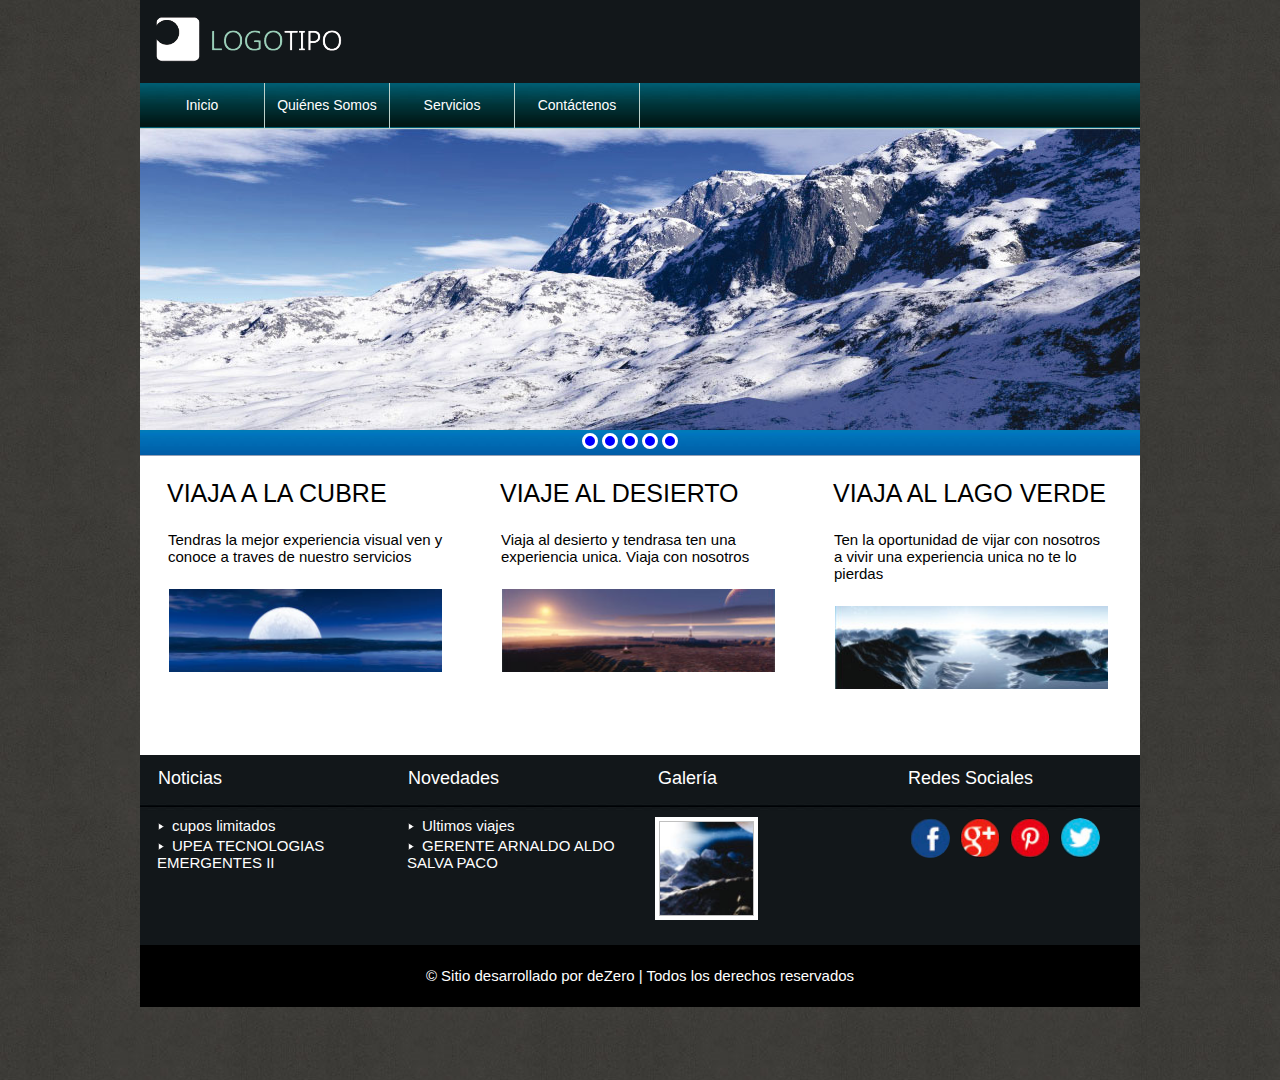
<file: Pagina_Integrada-master/Pagina_Integrada-master/index.html>
<!doctype html>
<html lang="es">
<head>
<meta charset="utf-8">
<meta http-equiv="X-UA-Compatible" content="IE=edge">
<meta name="viewport" content="width=device-width, initial-scale=1.0">

<title>BIENVENIDO </title>

<link href="css/estilo.css" type="text/css" rel="stylesheet" media="">
<link href="css/background.css" type="text/css" rel="stylesheet" media="">
<link href="css/slide.css" type="text/css" rel="stylesheet" media="">

<link rel="icon" href="img/icono.png">

</head>

<body>

	<div id="fondo1"></div>
	<div id="fondo2"></div>
	<div id="fondo3"></div>
	<div id="fondo4"></div>

	<!--CABEZOTE-->
	<header>
    
    	<div id="logo">
        	<img src="img/logotipo.png" width="100%" alt="logotipo Maquetación Web">
        </div>
    
    </header>
    <!--FIN CABEZOTE-->
    
    <!--BARRA DE NAVEGACIÓN-->
    <nav>
    
    	<ul>
        	<a href="index.html"><li>Inicio</li></a>
            <a href="quienesSomos.html"><li>Quiénes Somos</li></a>
            <a href="servicios.html"><li>Servicios</li></a>
            <a href="contactenos.html"><li>Contáctenos</li></a>
        </ul>
    
    </nav>
    <!--FIN BARRA DE NAVEGACIÓN-->
    
    <!--SLIDE-->
    <div id="slide">
    
    	 <ul>
        	<li>
            <input type="radio" id="boton-1" name="in">
            <label for="boton-1"></label>
            <img src="img/slide01.jpg" width="100%" id="foto01">
            </li>
            
            <li>
            <input type="radio" id="boton-2" name="in">
            <label for="boton-2"></label>
            <img src="img/slide02.jpg" width="100%" id="foto02">
            </li>
            
            <li>
            <input type="radio" id="boton-3" name="in">
            <label for="boton-3"></label>
            <img src="img/slide03.jpg" width="100%" id="foto03">
            </li>
            
            <li>
            <input type="radio" id="boton-4" name="in">
            <label for="boton-4"></label>
            <img src="img/slide04.jpg" width="100%" id="foto04">
            </li>
            
            <li>
            <input type="radio" id="boton-5" name="in">
            <label for="boton-5"></label>
            <img src="img/slide05.jpg" width="100%" id="foto05">
            </li>
        </ul>
    
    
    </div>
    <!--FIN SLIDE-->
    
    <!--BOTONERA SLIDE-->
    <div id="botoneraSlide">
      
    </div>
    <!--FIN BOTONERA SLIDE-->
    
    <!--SECTION-->
    <section id="inicio">
    
    	<ul>
        	<li>
            	<h1>VIAJA A LA CUBRE</h1>
                <p>Tendras la mejor experiencia visual ven y conoce a traves de nuestro servicios</p>
                <img src="img/img01.jpg" width="100%"> 
            </li>
            
            <li>
            	<h1>VIAJE AL DESIERTO</h1>
                <p>Viaja al desierto y tendrasa ten una experiencia unica. Viaja con nosotros</p>
                 <img src="img/img02.jpg" width="100%">
            </li>
            
            <li>
            	<h1>VIAJA AL LAGO VERDE</h1>
                <p>Ten la oportunidad de vijar con nosotros a vivir una experiencia unica no te lo pierdas</p>
                <img src="img/img03.jpg" width="100%">
            </li>
        </ul>
    
    </section>
    <!--FIN SECTION-->
    
    <!--BOTTOM-->
    <div id="bottom">
    	<ul>
        	<li>
                <h1>Noticias</h1>
                <ol>
                	<li>cupos limitados</li>
                    <LI>UPEA TECNOLOGIAS EMERGENTES II</LI>
                    
                </ol>
            </li>
            
            <li>
                <h1>Novedades</h1>
                <ol>
                	<li>Ultimos viajes</li>
                    <LI>GERENTE ARNALDO ALDO SALVA PACO</LI>
                    
                    
                   
                </ol>
            </li>
            
             <li>
                <h1>Galería</h1>
                <img>
            </li>
            
             <li>
                <h1>Redes Sociales</h1>
                <ul>
                	<li><a href="http://www.facebook.com" target="_blank"></a></li>
                    <li><a href="http://www.google.com" target="_blank"></a></li>
                    <li><a href="http://www.pinterest.com" target="_blank"></a></li>
                    <li><a href="http://www.twitter.com" target="_blank"></a></li>
                </ul>
            </li>
            
        </ul>
    
    </div>
    <!--FIN BOTTOM-->
    
    <!--FOOTER-->
    <footer>
    
    	&copy; Sitio desarrollado por deZero | Todos los derechos reservados
        
    </footer>
    <!--FIN FOOTER-->

</body>

</html>
</file>
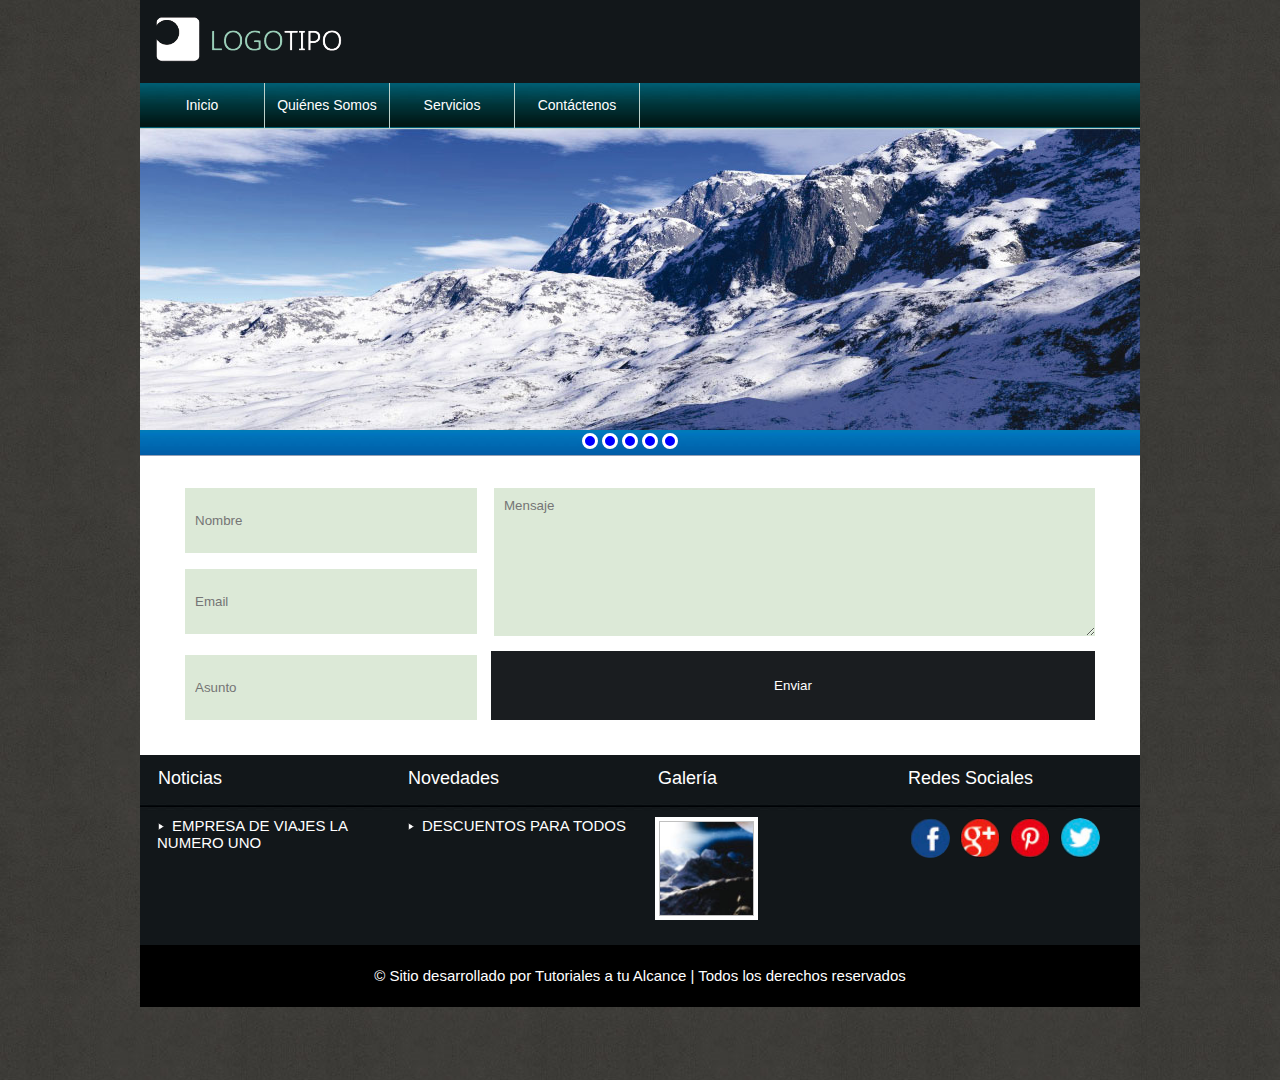
<file: Pagina_Integrada-master/Pagina_Integrada-master/contactenos.html>
<!doctype html>
<html>
<head>
<meta charset="utf-8">

<meta name="author" content="Tutoriales a tu alcance">
<meta name="description" content="Acá se pone la descripción del sitio">
<meta name="keywords" content="tutoriales, html, desarrollo web">

<title>Curso de Maquetación Web</title>

<link href="css/estilo.css" type="text/css" rel="stylesheet" media="">
<link href="css/background.css" type="text/css" rel="stylesheet" media="">
<link href="css/slide.css" type="text/css" rel="stylesheet" media="">

<link rel="icon" href="img/icono.png">
 
</head>

<body>

	<div id="fondo1"></div>
	<div id="fondo2"></div>
	<div id="fondo3"></div>
	<div id="fondo4"></div>


	<!--CABEZOTE-->
	<header>
    
    	<div id="logo">
        	<img src="img/logotipo.png" width="100%" alt="logotipo Maquetación Web">
        </div>
    
    </header>
    <!--FIN CABEZOTE-->
    
    <!--BARRA DE NAVEGACIÓN-->
    <nav>
    
    	<ul>
        	<a href="index.html"><li>Inicio</li></a>
            <a href="quienesSomos.html"><li>Quiénes Somos</li></a>
            <a href="servicios.html"><li>Servicios</li></a>
            <a href="contactenos.html"><li>Contáctenos</li></a>
        </ul>
    
    </nav>
    <!--FIN BARRA DE NAVEGACIÓN-->
    
    <!--SLIDE-->
    <div id="slide">
    
    	 <ul>
        	<li>
            <input type="radio" id="boton-1" name="in">
            <label for="boton-1"></label>
            <img src="img/slide01.jpg" width="100%" id="foto01">
            </li>
            
            <li>
            <input type="radio" id="boton-2" name="in">
            <label for="boton-2"></label>
            <img src="img/slide02.jpg" width="100%" id="foto02">
            </li>
            
            <li>
            <input type="radio" id="boton-3" name="in">
            <label for="boton-3"></label>
            <img src="img/slide03.jpg" width="100%" id="foto03">
            </li>
            
            <li>
            <input type="radio" id="boton-4" name="in">
            <label for="boton-4"></label>
            <img src="img/slide04.jpg" width="100%" id="foto04">
            </li>
            
            <li>
            <input type="radio" id="boton-5" name="in">
            <label for="boton-5"></label>
            <img src="img/slide05.jpg" width="100%" id="foto05">
            </li>
        </ul>
    
    
    </div>
    <!--FIN SLIDE-->
    
    <!--BOTONERA SLIDE-->
    <div id="botoneraSlide">
      
    </div>
    <!--FIN BOTONERA SLIDE-->
    
    <!--SECTION-->
    <section id="contactenos">
    	<form>
        	<input type="text" placeholder="Nombre" id="nombre">
            <input type="email" placeholder="Email" id="email">
            <input type="text" placeholder="Asunto" id="asunto">
            <textarea placeholder="Mensaje" rows="6" id="mensaje"></textarea>
            <input type="submit" id="enviar" value="Enviar">
        
        </form>
    	
    </section>
    <!--FIN SECTION-->
    
    <!--BOTTOM-->
    <div id="bottom">
    	<ul>
        	<li>
                <h1>Noticias</h1>
                <ol>
                	<li>EMPRESA DE VIAJES LA NUMERO UNO</li>
                    
                </ol>
            </li>
            
            <li>
                <h1>Novedades</h1>
                <ol>
                	<li>DESCUENTOS PARA TODOS</li>
                    
                </ol>
            </li>
            
             <li>
                <h1>Galería</h1>
                <img>
            </li>
            
             <li>
                <h1>Redes Sociales</h1>
                <ul>
                	<li><a href="http://www.facebook.com" target="_blank"></a></li>
                    <li><a href="http://www.google.com" target="_blank"></a></li>
                    <li><a href="http://www.pinterest.com" target="_blank"></a></li>
                    <li><a href="http://www.twitter.com" target="_blank"></a></li>
                </ul>
            </li>
            
        </ul>
    
    </div>
    <!--FIN BOTTOM-->
    
    <!--FOOTER-->
    <footer>
    
    	&copy; Sitio desarrollado por Tutoriales a tu Alcance | Todos los derechos reservados
        
    </footer>
    <!--FIN FOOTER-->

</body>

</html>
</file>
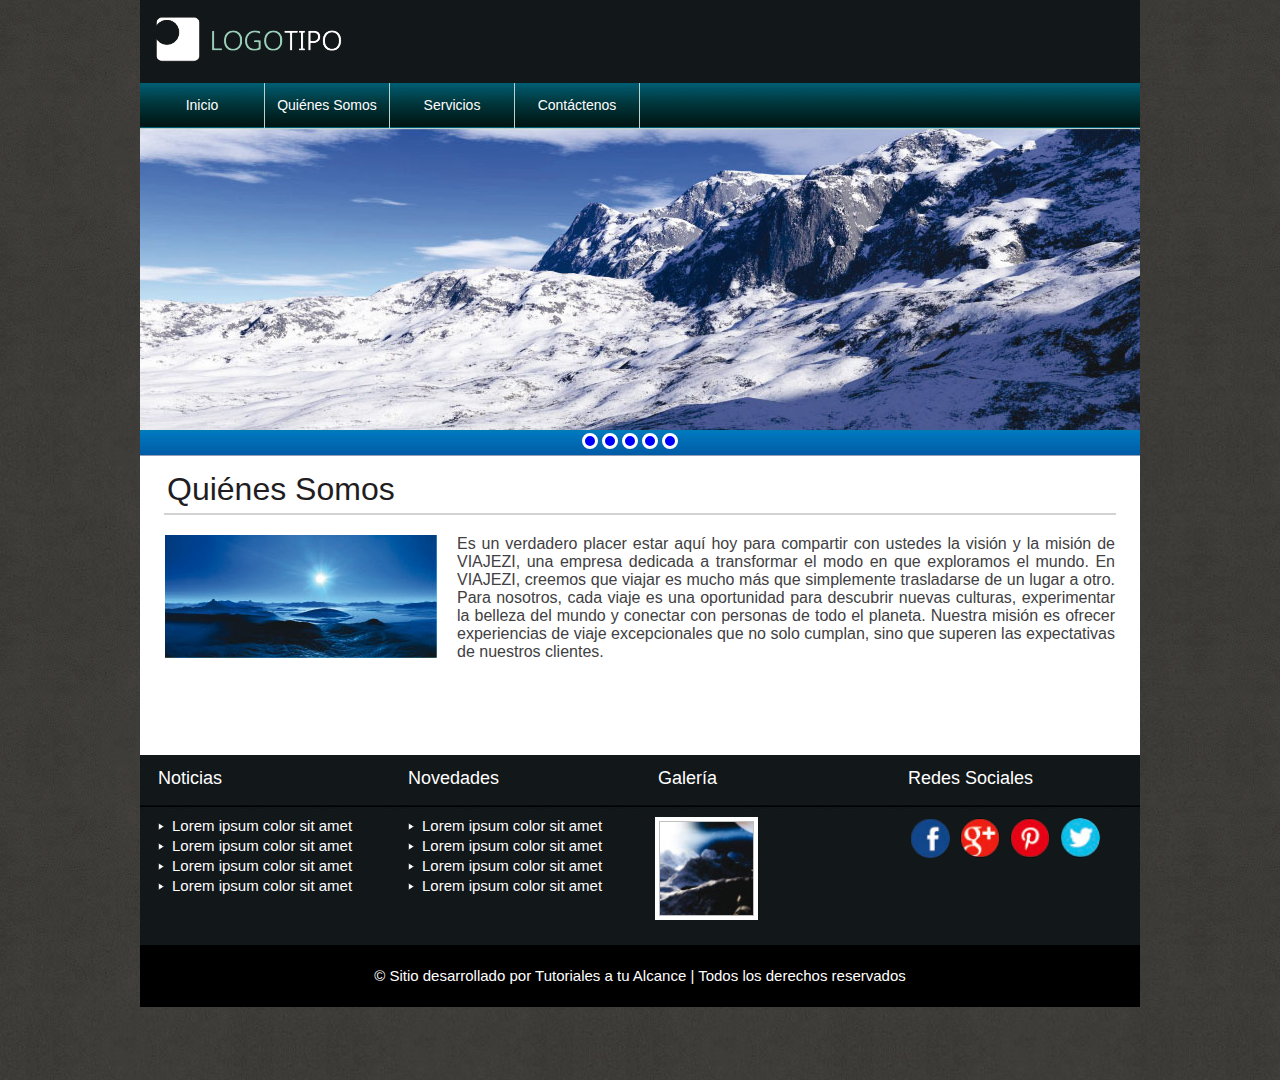
<file: Pagina_Integrada-master/Pagina_Integrada-master/quienesSomos.html>
<!doctype html>
<html>
<head>
<meta charset="utf-8">

<meta name="author" content="Tutoriales a tu alcance">
<meta name="description" content="Acá se pone la descripción del sitio">
<meta name="keywords" content="tutoriales, html, desarrollo web">

<title>Curso de Maquetación Web</title>

<link href="css/estilo.css" type="text/css" rel="stylesheet" media="">
<link href="css/background.css" type="text/css" rel="stylesheet" media="">
<link href="css/slide.css" type="text/css" rel="stylesheet" media="">

 <link rel="icon" href="img/icono.png">
</head>

<body>

	<div id="fondo1"></div>
	<div id="fondo2"></div>
	<div id="fondo3"></div>
	<div id="fondo4"></div>


	<!--CABEZOTE-->
	<header>
    
    	<div id="logo">
        	<img src="img/logotipo.png" width="100%" alt="logotipo Maquetación Web">
        </div>
    
    </header>
    <!--FIN CABEZOTE-->
    
    <!--BARRA DE NAVEGACIÓN-->
    <nav>
    
    	<ul>
        	<a href="index.html"><li>Inicio</li></a>
            <a href="quienesSomos.html"><li>Quiénes Somos</li></a>
            <a href="servicios.html"><li>Servicios</li></a>
            <a href="contactenos.html"><li>Contáctenos</li></a>
        </ul>
    
    </nav>
    <!--FIN BARRA DE NAVEGACIÓN-->
    
   <!--SLIDE-->
    <div id="slide">
    
    	 <ul>
        	<li>
            <input type="radio" id="boton-1" name="in">
            <label for="boton-1"></label>
            <img src="img/slide01.jpg" width="100%" id="foto01">
            </li>
            
            <li>
            <input type="radio" id="boton-2" name="in">
            <label for="boton-2"></label>
            <img src="img/slide02.jpg" width="100%" id="foto02">
            </li>
            
            <li>
            <input type="radio" id="boton-3" name="in">
            <label for="boton-3"></label>
            <img src="img/slide03.jpg" width="100%" id="foto03">
            </li>
            
            <li>
            <input type="radio" id="boton-4" name="in">
            <label for="boton-4"></label>
            <img src="img/slide04.jpg" width="100%" id="foto04">
            </li>
            
            <li>
            <input type="radio" id="boton-5" name="in">
            <label for="boton-5"></label>
            <img src="img/slide05.jpg" width="100%" id="foto05">
            </li>
        </ul>
    
    
    </div>
    <!--FIN SLIDE-->
    
    <!--BOTONERA SLIDE-->
    <div id="botoneraSlide">
      
    </div>
    <!--FIN BOTONERA SLIDE-->
    
    <!--SECTION-->
    <section id="quienesSomos">
    	
        <h1>Quiénes Somos</h1>
        <hr>
        <p><img src="img/imgQuienesSomos.jpg" width="100%" alt="palabras claves">  Es un verdadero placer estar aquí hoy para compartir con ustedes la visión y la misión de VIAJEZI, una empresa dedicada a transformar el modo en que exploramos el mundo.

            En VIAJEZI, creemos que viajar es mucho más que simplemente trasladarse de un lugar a otro. Para nosotros, cada viaje es una oportunidad para descubrir nuevas culturas, experimentar la belleza del mundo y conectar con personas de todo el planeta. Nuestra misión es ofrecer experiencias de viaje excepcionales que no solo cumplan, sino que superen las expectativas de nuestros clientes. </p>
    
    </section>
    <!--FIN SECTION-->
    
    <!--BOTTOM-->
    <div id="bottom">
    	<ul>
        	<li>
                <h1>Noticias</h1>
                <ol>
                	<li>Lorem ipsum color sit amet</li>
                    <li>Lorem ipsum color sit amet</li>
                    <li>Lorem ipsum color sit amet</li>
                    <li>Lorem ipsum color sit amet</li>
                </ol>
            </li>
            
            <li>
                <h1>Novedades</h1>
                <ol>
                	<li>Lorem ipsum color sit amet</li>
                    <li>Lorem ipsum color sit amet</li>
                    <li>Lorem ipsum color sit amet</li>
                    <li>Lorem ipsum color sit amet</li>
                </ol>
            </li>
            
             <li>
                <h1>Galería</h1>
                <img>
            </li>
            
             <li>
                <h1>Redes Sociales</h1>
                <ul>
                	<li><a href="http://www.facebook.com" target="_blank"></a></li>
                    <li><a href="http://www.google.com" target="_blank"></a></li>
                    <li><a href="http://www.pinterest.com" target="_blank"></a></li>
                    <li><a href="http://www.twitter.com" target="_blank"></a></li>
                </ul>
            </li>
            
        </ul>
    
    </div>
    <!--FIN BOTTOM-->
    
    <!--FOOTER-->
    <footer>
    
    	&copy; Sitio desarrollado por Tutoriales a tu Alcance | Todos los derechos reservados
        
    </footer>
    <!--FIN FOOTER-->

</body>

</html>
</file>
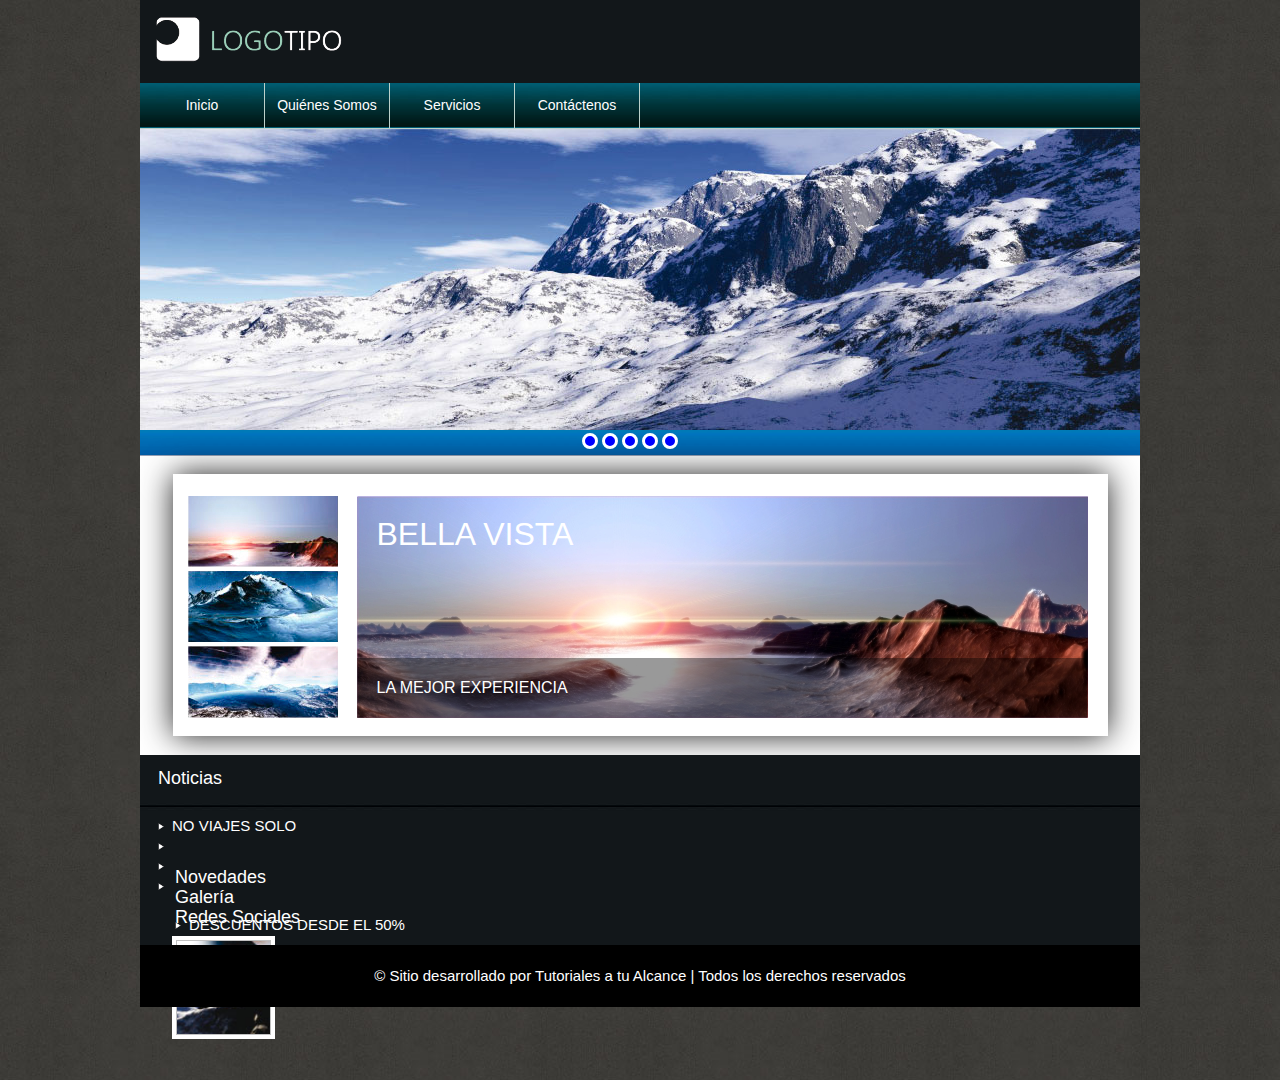
<file: Pagina_Integrada-master/Pagina_Integrada-master/servicios.html>
<!doctype html>
<html>
<head>
<meta charset="utf-8">

<meta name="author" content="Tutoriales a tu alcance">
<meta name="description" content="Acá se pone la descripción del sitio">
<meta name="keywords" content="tutoriales, html, desarrollo web">

<title>Curso de Maquetación Web</title>

<link href="css/estilo.css" type="text/css" rel="stylesheet" media="">
<link href="css/background.css" type="text/css" rel="stylesheet" media="">
<link href="css/slide.css" type="text/css" rel="stylesheet" media="">
<link href="css/galeria.css" type="text/css" rel="stylesheet" media="">

<link rel="icon" href="img/icono.png">
 
</head>

<body>

	<div id="fondo1"></div>
	<div id="fondo2"></div>
	<div id="fondo3"></div>
	<div id="fondo4"></div>

	<!--CABEZOTE-->
	<header>
    
    	<div id="logo">
        	<img src="img/logotipo.png" width="100%" alt="logotipo Maquetación Web">
        </div>
    
    </header>
    <!--FIN CABEZOTE-->
    
    <!--BARRA DE NAVEGACIÓN-->
    <nav>
    
    	<ul>
        	<a href="index.html"><li>Inicio</li></a>
            <a href="quienesSomos.html"><li>Quiénes Somos</li></a>
            <a href="servicios.html"><li>Servicios</li></a>
            <a href="contactenos.html"><li>Contáctenos</li></a>
        </ul>
    
    </nav>
    <!--FIN BARRA DE NAVEGACIÓN-->
    
    <!--SLIDE-->
    <div id="slide">
    
    	 <ul>
        	<li>
            <input type="radio" id="boton-1" name="in">
            <label for="boton-1"></label>
            <img src="img/slide01.jpg" width="100%" id="foto01">
            </li>
            
            <li>
            <input type="radio" id="boton-2" name="in">
            <label for="boton-2"></label>
            <img src="img/slide02.jpg" width="100%" id="foto02">
            </li>
            
            <li>
            <input type="radio" id="boton-3" name="in">
            <label for="boton-3"></label>
            <img src="img/slide03.jpg" width="100%" id="foto03">
            </li>
            
            <li>
            <input type="radio" id="boton-4" name="in">
            <label for="boton-4"></label>
            <img src="img/slide04.jpg" width="100%" id="foto04">
            </li>
            
            <li>
            <input type="radio" id="boton-5" name="in">
            <label for="boton-5"></label>
            <img src="img/slide05.jpg" width="100%" id="foto05">
            </li>
        </ul>
    
    
    </div>
    <!--FIN SLIDE-->
    
    <!--BOTONERA SLIDE-->
    <div id="botoneraSlide">
      
    </div>
    <!--FIN BOTONERA SLIDE-->
    
    <!--SECTION-->
   <section id="galeria">
    	
        <ul id="cajaGaleria">

        		<li>
                
                 <div id="galeria00">    	
                   	<h1>BELLA VISTA</h1>
                    <img src="img/servicios01Grande.jpg" width="100%">
					<p>LA MEJOR EXPERIENCIA</p>
                 </div>
                  
               </li>
        
            	<li>
                 <input type="radio" name="entrada" id="btn01">
           		 <label for="btn01"><img src="img/servicios01.jpg"></label>
              	 
                 <div id="galeria01">
                	
                    <h1>Lorem Ipusm 1</h1>
                    <img src="img/servicios01Grande.jpg" width="100%">
                    <p>Lorem ipsum color sit amet</p>
                    
                 </div>
                  
               </li>
               
               	<li>
                 <input type="radio" name="entrada" id="btn02">
           		 <label for="btn02"><img src="img/servicios02.jpg"></label>
              	 
                 <div id="galeria02">
                	
                    <h1>Lorem Ipusm 2</h1>
                    <img src="img/servicios02Grande.jpg" width="100%">
                    <p>Lorem ipsum color sit amet, lorem ipsum color sit amet, lorem ipsum color sit amet</p>
                    
                 </div>
                  
               </li>
               
               <li>
                 <input type="radio" name="entrada" id="btn03">
           		 <label for="btn03"><img src="img/servicios03.jpg"></label>
              	 
                 <div id="galeria03">
                	
                    <h1>Lorem Ipusm 3</h1>
                    <img src="img/servicios03Grande.jpg" width="100%">
                    <p>Lorem ipsum color sit amet, lorem ipsum color sit amet</p>
                    
                 </div>
                  
               </li>

        </ul>
    
    </section>
    <!--FIN SECTION-->
    
    <!--BOTTOM-->
    <div id="bottom">
    	<ul>
        	<li>
                <h1>Noticias</h1>
                <ol>
                	<li>NO VIAJES SOLO </li>
                    
            </li>
            
            <li>
                <h1>Novedades</h1>
                <ol>
                	<li>DESCUENTOS DESDE EL 50%</li>




                    
                    
                </ol>
            </li>
            
             <li>
                <h1>Galería</h1>
                <img>
            </li>
            
             <li>
                <h1>Redes Sociales</h1>
                <ul>
                	<li><a href="http://www.facebook.com" target="_blank"></a></li>
                    <li><a href="http://www.google.com" target="_blank"></a></li>
                    <li><a href="http://www.pinterest.com" target="_blank"></a></li>
                    <li><a href="http://www.twitter.com" target="_blank"></a></li>
                </ul>
            </li>
            
        </ul>
    
    </div>
    <!--FIN BOTTOM-->
    
    <!--FOOTER-->
    <footer>
    
    	&copy; Sitio desarrollado por Tutoriales a tu Alcance | Todos los derechos reservados
        
    </footer>
    <!--FIN FOOTER-->

</body>

</html>
</file>
<file: Pagina_Integrada-master/Pagina_Integrada-master/css/estilo.css>
*{
	margin:0;
	padding:0;
	text-decoration:none;
	list-style:none;
	font-family:sans-serif;
	}
	

	
header{
	position:relative;
	margin:auto;
	width:1000px;
	height:83px;
	background:url(../img/cabezote.jpg);
	}
	
#logo{
	position:absolute;
	top:17px;
	left:15px;
	width:188px;
	height:47px;
	}
	

nav{
	position:relative;
	margin:auto;
	width:1000px;
	height:45px;
	border-bottom:1px solid #bcd1cb;
	background:url(../img/nav.jpg);
	}
	
nav ul{
	position:absolute;
	top:0;
	left:0;
	width:500px;
	height:45px;
	}
	
nav ul li{
	float:left;
	width:124px;
	line-height:45px;
	text-align:center;
	font-size:14px;
	color:white;
	border-right:1px solid #bcd1cb;
	}
	


#slide{
	position:relative;
	margin:auto;
	width:1000px;
	height:301px;
	}
	


#botoneraSlide{
	position:relative;
	margin:auto;
	width:1000px;
	height:26px;
	background:url(../img/backBotonesSlide.jpg);
	}
	
#botoneraSlide ul{
	position:relative;
	margin:auto;
	width:100px;
	height:26px;
	}
	
#botoneraSlide ul li{
	float:left;
	width:10px;
	height:10px;
	border-radius:100%;
	background:#232d80;	
	border:3px solid white;
	margin:3px 2px;
	}
	


section#inicio{
	position:relative;
	margin:auto;
	width:1000px;
	height:299px;
	background:white;
	}
	
section#inicio ul li{
	float:left;
	width:333px;
	height:299px;
	}
	
section#inicio ul li h1{
	margin:23px 27px;
	font-weight:100;
	font-size:25px;
	}
	
section#inicio ul li p{
	margin:23px 28px;
	font-size:15px;
	}
	
section#inicio ul li img{
	margin:1px 29px;
	width:273px;
	height:83px;
	background:silver;	
	}



section#quienesSomos{
	position:relative;
	margin:auto;
	width:1000px;
	height:299px;
	/*background:url(../img/quienesSomos.jpg);*/
	background:white;
	}

section#quienesSomos h1{
	position:relative;
	top:15px;
	left:27px;
	color:#1f1d21;
	font-weight:100;
	}
	
section#quienesSomos hr{
	position:relative;
	top:20px;
	width:950px;
	margin:auto;
	border:1px solid #c6c6c6c6;
	}

section#quienesSomos p{
	position:relative;
	top:40px;
	width:950px;
	margin:auto;
	color:#414042;
	text-align:justify;
	}
	
section#quienesSomos img{
	float:left;
	width:272px;
	margin-right:20px;
	margin-bottom:20px;
	}
	


section#servicios{
	position:relative;
	margin:auto;
	width:1000px;
	height:299px;
	background:white;
	}
	
section#servicios #cajaServicios{
	position:relative;
	width:935px;
	margin:auto;
	top:18px;
	height:262px;
	background:white;
	box-shadow:0px 0px 30px #222;
	}
	
section#servicios #cajaServicios ul#lista{
	position:absolute;
	top:20px;
	left:15px;
	width:151px;
	height:220px;
	}

section#servicios #cajaServicios ul#lista li{
	width:151px;
	height:72px;
	margin:2px 0;
	cursor:pointer;
	}
	
section#servicios #cajaServicios ul#visor{
	position:absolute;
	top:20px;
	right:20px;
	width:732px;
	height:220px;
	}
	
section#servicios #cajaServicios ul#visor li{
	position:absolute;
	top:0px;
	left:0px;
	width:732px;
	height:220px;	
	}
	
section#servicios #cajaServicios ul#visor li h1{
	position:absolute;
	z-index:1;
	top:20px;
	left:20px;
	color:#4d545a;
	font-weight:100;
}

section#servicios #cajaServicios ul#visor li p{
	position:absolute;
	z-index:1;
	bottom:0;
	background:rgba(0,0,0,.7);
	color:white;
	width:97%;
	line-height:60px;
	padding-left:20px;
}
	
	

section#contactenos{
	position:relative;
	margin:auto;
	width:1000px;
	height:299px;
	background:white;
	}
	
section#contactenos form{	
	position:relative;
	margin:auto;
	top:32px;
	width:910px;
	height:232px;
	background:white;
	}

section#contactenos form input#nombre{
	position:absolute;
	padding:10px;
	width:272px;
	height:45px;
	background:#dce9d7;
	border:0;
	}
	
section#contactenos form input#email{
	position:absolute;
	top:81px;
	padding:10px;
	width:272px;
	height:45px;
	background:#dce9d7;
	border:0;
	}
	
section#contactenos form input#asunto{
	position:absolute;
	bottom:0px;
	padding:10px;
	width:272px;
	height:45px;
	background:#dce9d7;
	border:0;
	}
	
section#contactenos form #mensaje{
	position:absolute;
	right:0px;
	padding:10px;
	width:581px;
	height:128px;
	background:#dce9d7;
	border:0;
	}
	
section#contactenos form input#enviar{
	position:absolute;
	bottom:0px;
	right:0;
	padding:10px;
	width:604px;
	height:69px;
	background:#1a1d20;
	border:0;
	color:white;
	}

	
	


#bottom{
	position:relative;
	margin:auto;
	width:1000px;
	height:190px;
	background:url(../img/backBottom.jpg);
	}
	
#bottom ul li{
	float:left;
	width:250px;
	height:190px;
	}
	
#bottom ul li h1{
	margin:13px 18px;
	color:white;
	font-size:18px;
	font-weight:100;
	}
	
#bottom ul li ol{
	position:relative;
	top:15px;
	left:17px;
	width:190px;
	height:80px;
	background:rgbsa(255,0,0,.5);
	}
	
#bottom ul li ol li{
	height:20px;
	text-align:left;
	list-style:inside;
	font-size:15px;
	color:white;
	list-style-image:url(../img/list.png);
	}
	
#bottom ul li img{
	position:relative;
	top:15px;
	left:15px;
	width:95px;
	height:95px;
	border:4px solid white;
	background:url(../img/imgGaleria.jpg);
	background-size:cover;
	}
	
#bottom ul li ul{
	position:relative;
	top:11px;
	left:15px;
	width:200px;
	height:40px;
	}
	
#bottom ul li ul li{
	float:left;
	width:40px;
	height:40px;
	border-radius:100%;
	background:white;
	margin:5px;
	}
	
#bottom ul li ul li:first-child{
	background:url(../img/facebook.jpg);
	background-size:cover;
	}
	
#bottom ul li ul li:nth-child(2){
	background:url(../img/iconoGoogle.jpg);
	background-size:cover;
	}
	
#bottom ul li ul li:nth-child(3){
	background:url(../img/iconoPinterest.jpg);
	background-size:cover;
	}
	
#bottom ul li ul li:last-child{
	background:url(../img/iconoTwitter.jpg);
	background-size:cover;
	}
	
#bottom ul li ul li a{
	float:left;
	width:40px;
	height:40px;
	border-radius:100%;
	}


footer{
	position:relative;
	margin:auto;
	width:1000px;
	height:62px;
	text-align:center;
	color:white;
	line-height:62px;
	font-size:15px;
	background:black;
	}
</file>
<file: Pagina_Integrada-master/Pagina_Integrada-master/css/background.css>
@keyframes miAnimacion{
	
	0%{
		opacity:1;
		}
		
	20%{	
		opacity:1;
		}
		
	30%{
		opacity:0;
		}
		
	90%{
		opacity:0;
		}
		
	100%{
		opacity:1;
		}

	}
	
@-webkit-keyframes miAnimacion{
	
	0%{
		opacity:1;
		}
		
	20%{	
		opacity:1;
		}
		
	30%{
		opacity:0;
		}
		
	90%{
		opacity:0;
		}
		
	100%{
		opacity:1;
		}

	}
	
@-moz-keyframes miAnimacion{
	
	0%{
		opacity:1;
		}
		
	20%{	
		opacity:1;
		}
		
	30%{
		opacity:0;
		}
		
	90%{
		opacity:0;
		}
		
	100%{
		opacity:1;
		}

	}
	
#fondo1{
	position:absolute;
	width:100%;
	height:1080px;
	background:url(../img/background4.jpg);
	animation:miAnimacion 24s linear 18s infinite;
	-webkit-animation:miAnimacion 24s linear 18s infinite;
	-moz-animation:miAnimacion 24s linear 18s infinite;
	}
	
#fondo2{
	position:absolute;
	width:100%;
	height:1080px;
	background:url(../img/background2.jpg);
	background-size:cover;
	animation:miAnimacion 24s linear 12s infinite;
	-webkit-animation:miAnimacion 24s linear 12s infinite;
	-moz-animation:miAnimacion 24s linear 12s infinite;
	}
	
#fondo3{
	position:absolute;
	width:100%;
	height:1080px;
	background:url(../img/background3.jpg);
	background-size:cover;
	animation:miAnimacion 24s linear 6s infinite;
	-webkit-animation:miAnimacion 24s linear 6s infinite;
	-moz-animation:miAnimacion 24s linear 6s infinite;
	}
	
#fondo4{
	position:absolute;
	width:100%;
	height:1080px;
	background:url(../img/background.jpg);
	animation:miAnimacion 24s linear 0s infinite;
	-webkit-animation:miAnimacion 24s linear 0s infinite;
	-moz-animation:miAnimacion 24s linear 0s infinite;
	}
</file>
<file: Pagina_Integrada-master/Pagina_Integrada-master/css/slide.css>
/*--SLIDE--*/

#slide{
	position:relative;
	margin:auto;
	width:1000px;
	height:301px;
	}
	
#slide ul{
	position:relative;
	top:0;
	left:0;
	width:1000px;
	height:301px;
	background:url(../img/slide01.jpg);
	}
	
#slide ul li img{
	position:absolute;
	opacity:0;
	left:0;
	transition:opacity 1s ease-out;	
	}
		
#slide ul li label{
	position:relative;
	z-index:3;
	top:304px;
	left:440px;
	float:left;
	width:10px;
	height:10px;
	margin:0 2px;
	background:blue;
	border:3px solid white;
	cursor:pointer;
	border-radius:100%;
	}
	
#slide ul li label:hover{
	background:#aaa;
	}
	
#slide ul li label:active{
	background:magenta;
	}
	
#slide ul li input{
	display:none;
	}
	
#slide ul li input#boton-1:checked ~ #foto01{
	opacity:1;	
	}
	
#slide ul li input#boton-2:checked ~ #foto02{
	opacity:1;	
	}
	
#slide ul li input#boton-3:checked ~ #foto03{
	opacity:1;	
	}
	
#slide ul li input#boton-4:checked ~ #foto04{
	opacity:1;	
	}
	
#slide ul li input#boton-5:checked ~ #foto05{
	opacity:1;	
	}
	
	
#botoneraSlide{
	position:relative;
	margin:auto;
	width:1000px;
	height:26px;
	background:url(../img/backBotonesSlide.jpg);	
	}
</file>
<file: Pagina_Integrada-master/Pagina_Integrada-master/css/galeria.css>
*{
	margin:0;
	padding:0;
	text-decoration:none;
	list-style:none;
	font-family:sans-serif;
	}
	
section#galeria{
	position:relative;
	margin:auto;
	width:1000px;
	height:299px;
	background:white;
	}
	
section#galeria ul#cajaGaleria{
	position:relative;
	width:935px;
	margin:auto;
	top:18px;
	height:262px;
	background:white;
	box-shadow:0px 0px 30px #222;	
	}

section#galeria ul#cajaGaleria li div{
	position:absolute;
	opacity:0;
	right:20px;
	top:22px;
	transition:all .2s ease-out;
	-webkit-transition:all .2s ease-out;
	-moz-transition:all .2s ease-out;
	}	
	
section#galeria ul#cajaGaleria li div#galeria00{
	opacity:1;
	
	}
	
section#galeria ul#cajaGaleria li div h1{
	position:absolute;
	z-index:1;
	top:20px;
	left:20px;
	color:white;
	font-weight:100;
	}
	
section#galeria ul#cajaGaleria li div p{
	position:absolute;
	z-index:1;
	bottom:4px;
	background:rgba(0,0,0,.4);
	color:white;
	width:97.2%;
	line-height:60px;
	padding-left:20px;
	}
	
section#galeria ul#cajaGaleria li label{
	position:relative;
	z-index:3;
	width:151px;
	height:72px;
	top:22px;
	left:15px;
	margin:2px 0;
	cursor:pointer;
	}

section#galeria ul#cajaGaleria li input{
	display:none;
	}
	
input#btn01:checked ~ #galeria01{
	opacity:1;
	z-index:1;
	}
	
input#btn02:checked ~ #galeria02{
	opacity:1;
	z-index:1;
	}
	
input#btn03:checked ~ #galeria03{
	opacity:1;
	z-index:1;
	}
</file>
